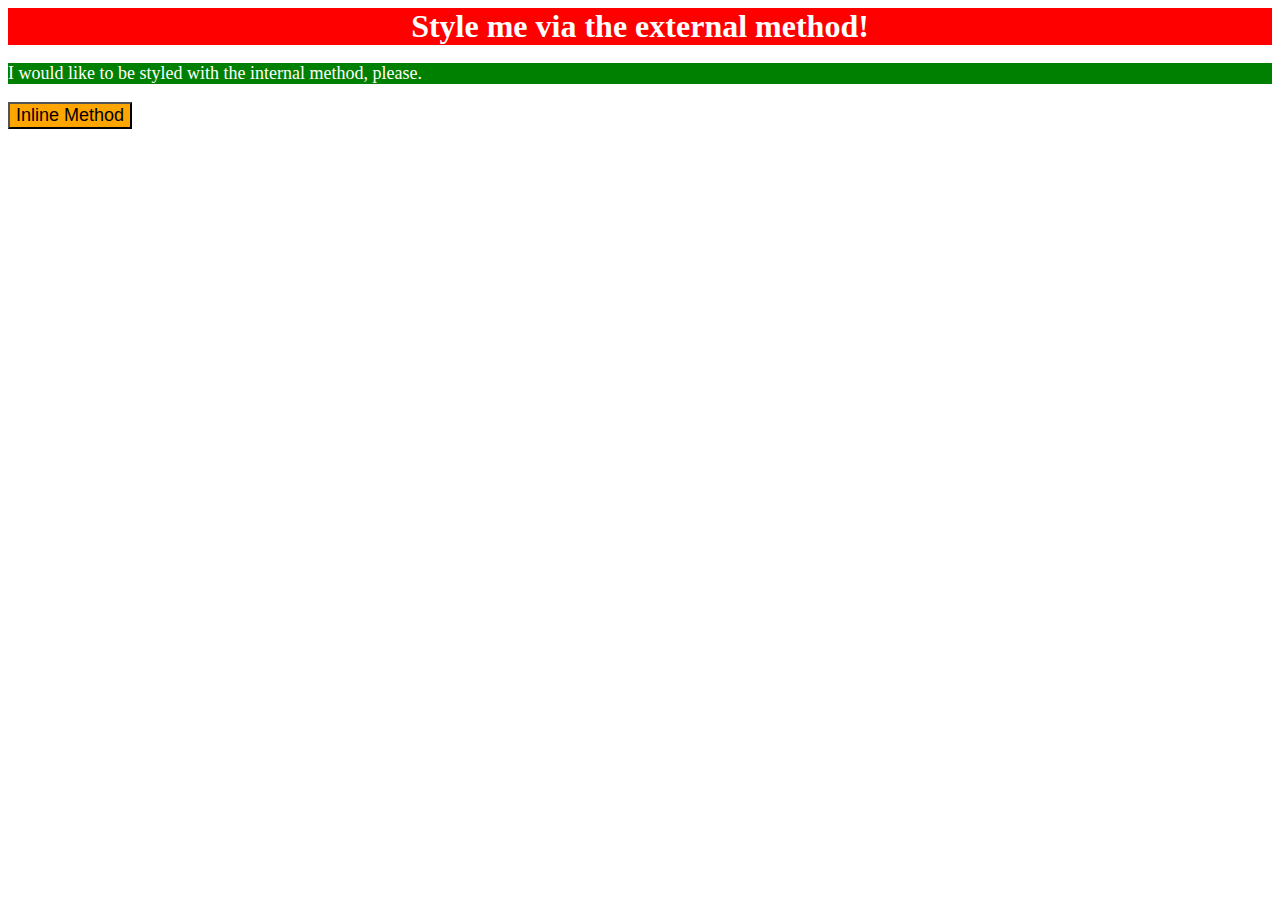
<file: foundations/intro-to-css/01-css-methods/index.html>
<!DOCTYPE html>
<html lang="en">
  <head>
    <meta charset="UTF-8">
    <meta http-equiv="X-UA-Compatible" content="IE=edge">
    <meta name="viewport" content="width=device-width, initial-scale=1.0">
    <title>Methods for Adding CSS</title>
    <link rel="stylesheet" href="styles.css">
    
    <style>

      p {

        color: white;
        background-color: green;
        font-size: 18px;

      }

    </style>
  </head>
  <body>
    <div>Style me via the external method!</div>
    <p>I would like to be styled with the internal method, please.</p>
    <button style="background-color: orange; font-size: 18px;">Inline Method</button>
  </body>
</html>
</file>
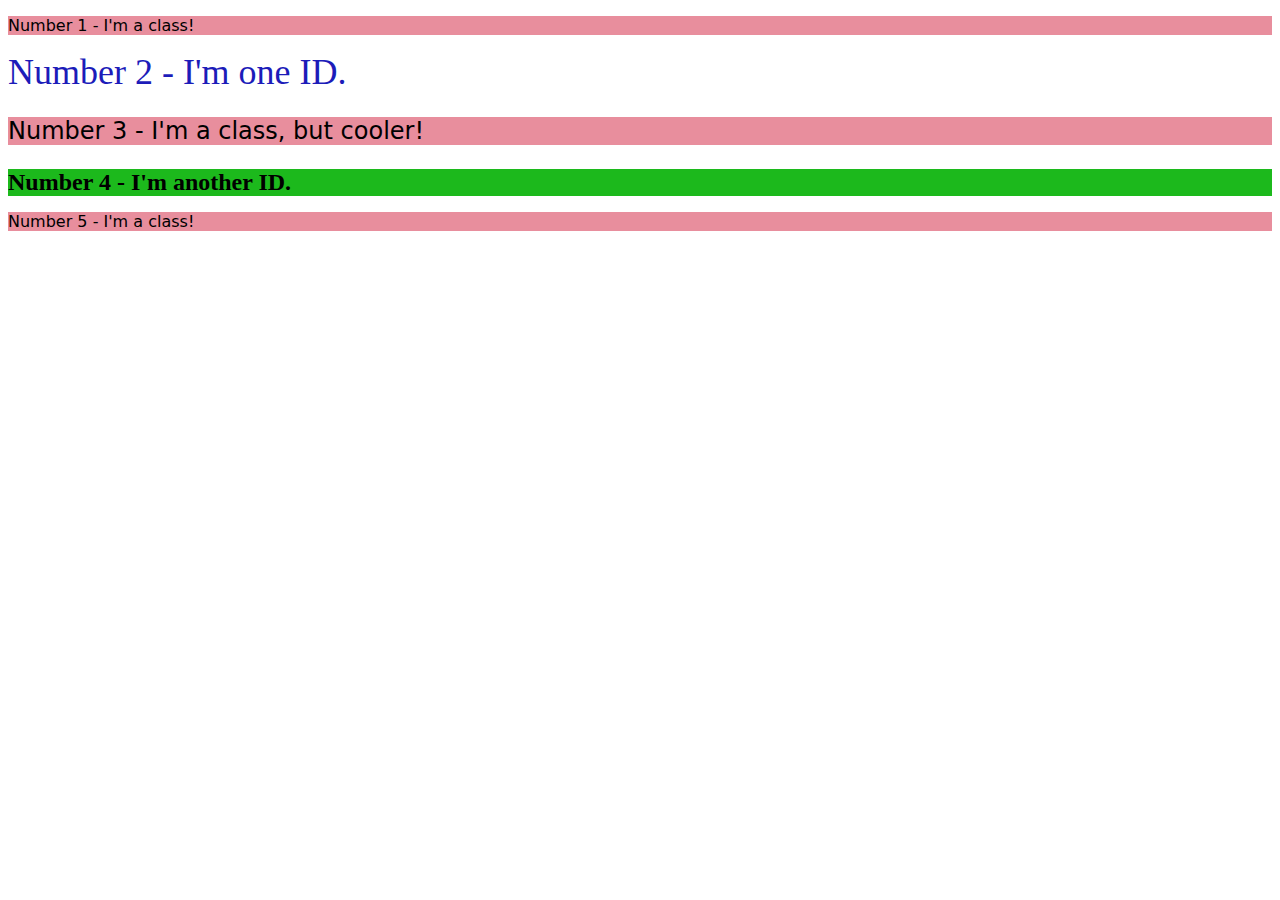
<file: foundations/intro-to-css/02-class-id-selectors/index.html>
<!DOCTYPE html>
<html lang="en">
  <head>
    <meta charset="UTF-8">
    <meta http-equiv="X-UA-Compatible" content="IE=edge">
    <meta name="viewport" content="width=device-width, initial-scale=1.0">
    <title>Class and ID Selectors</title>
    <link rel="stylesheet" href="style.css">
  </head>
  <body>
    <p class="odd-numbered">Number 1 - I'm a class!</p>
    <div id="two">Number 2 - I'm one ID.</div>
    <p class="odd-numbered cooler">Number 3 - I'm a class, but cooler!</p>
    <div id="four" class="cooler">Number 4 - I'm another ID.</div>
    <p class="odd-numbered">Number 5 - I'm a class!</p>
  </body>
</html>
</file>
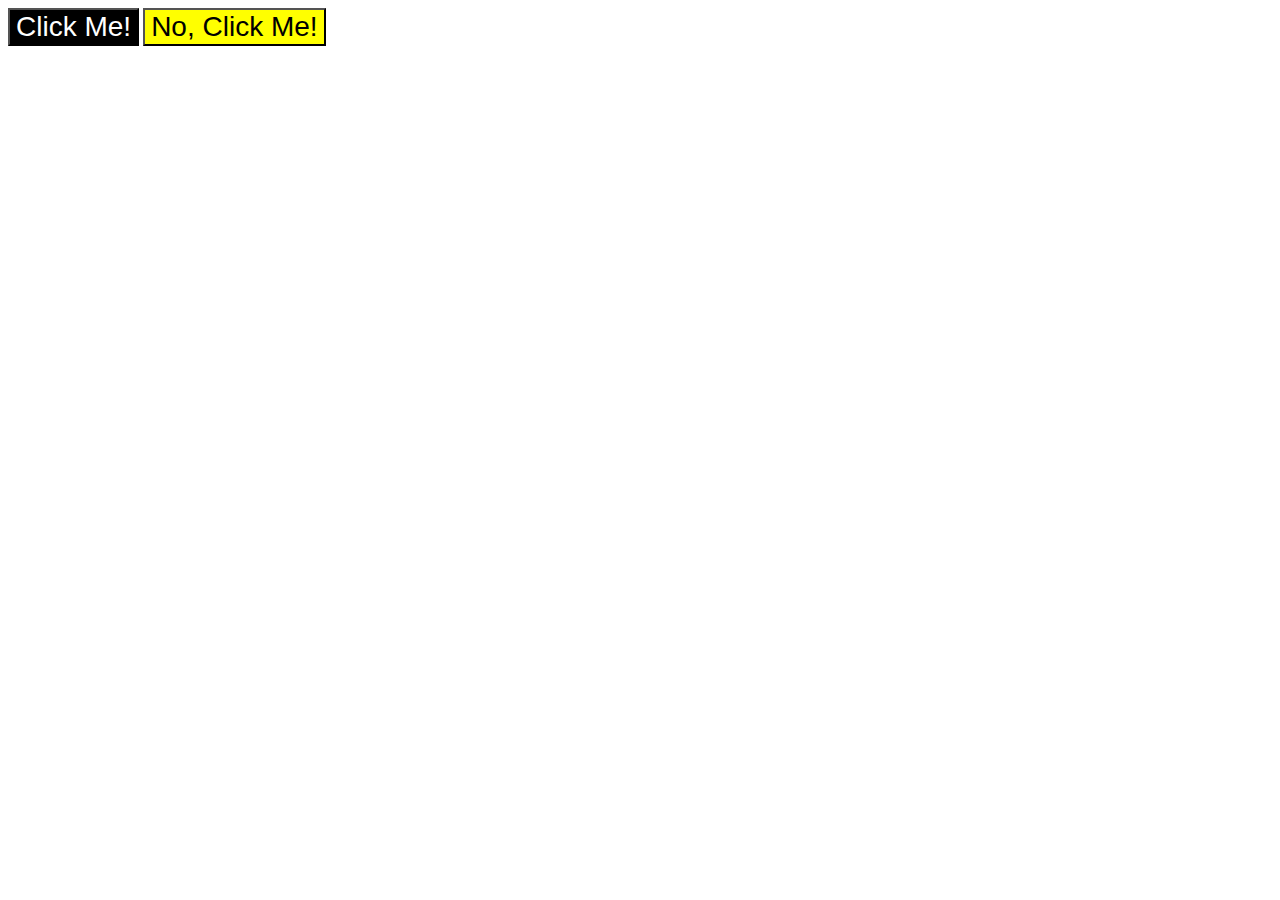
<file: foundations/intro-to-css/03-grouping-selectors/index.html>
<!DOCTYPE html>
<html lang="en">
  <head>
    <meta charset="UTF-8">
    <meta http-equiv="X-UA-Compatible" content="IE=edge">
    <meta name="viewport" content="width=device-width, initial-scale=1.0">
    <title>Grouping Selectors</title>
    <link rel="stylesheet" href="style.css">
  </head>
  <body>
    <button class="left">Click Me!</button>
    <button class="right">No, Click Me!</button>
  </body>
</html>
</file>
<file: foundations/intro-to-css/01-css-methods/styles.css>
/* styles.css */

div {

    background-color: red;
    color: white;
    font-size: 32px;
    text-align: center;
    font-weight: bold;

}
</file>
<file: foundations/intro-to-css/02-class-id-selectors/style.css>
/* style.css */

.odd-numbered {

    background-color: rgb(232, 142, 157);
    font-family: Verdana, "DejaVu Sans", sans-serif;

}

.cooler {

    font-size: 24px;

}

#two {

    color: rgb(28, 28, 185);
    font-size: 36px;

}

#four {

    background-color: rgb(28, 185, 28);
    font-weight: 800;

}
</file>
<file: foundations/intro-to-css/03-grouping-selectors/style.css>
/* style.css */

.left,
.right {

    font-size: 28px;
    font-family: Helvetica, "Times New Roman", sans-serif;

}

.left {

    background-color: black;
    color: white;

}

.right {

    background-color: yellow;

}
</file>
